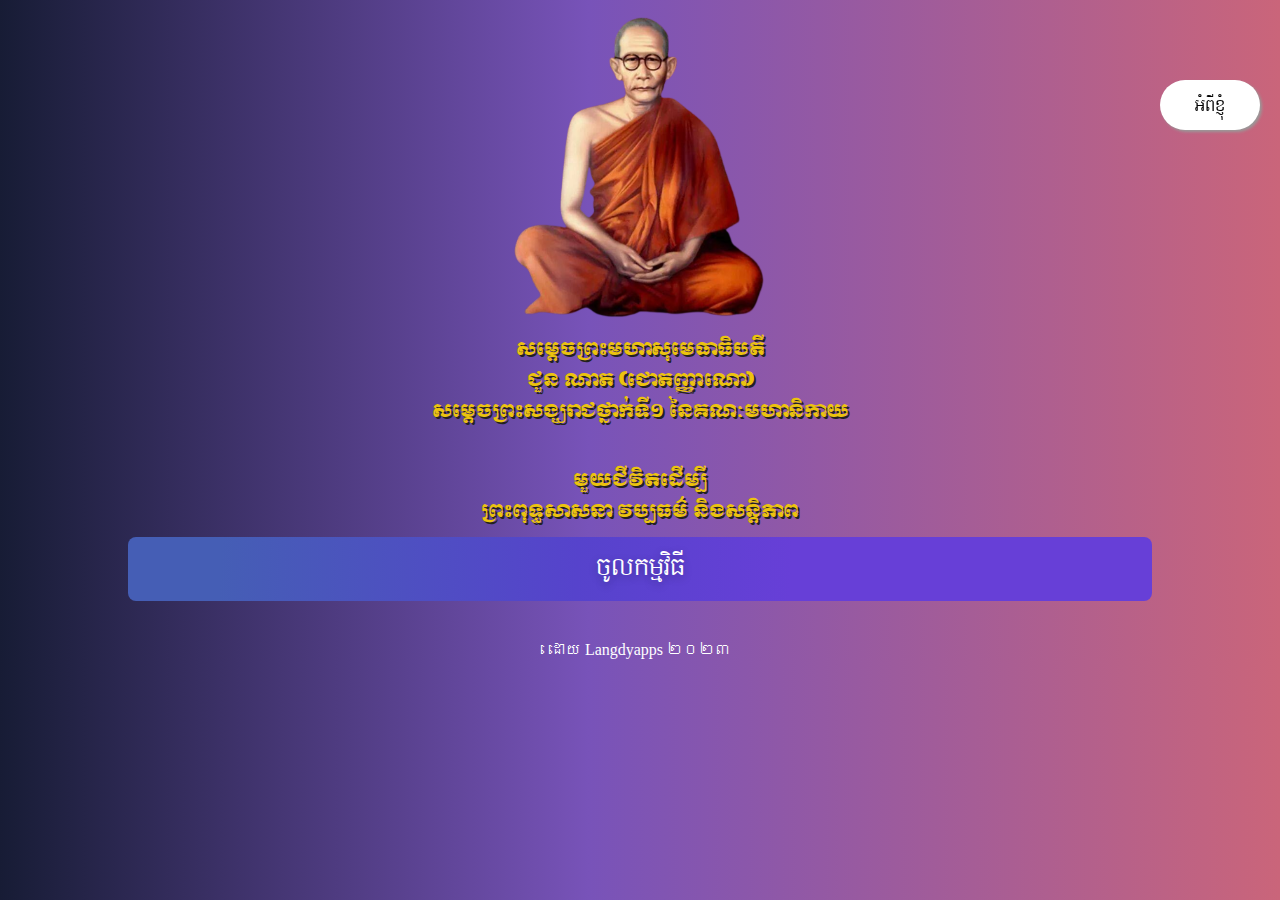
<file: index.html>
<!DOCTYPE html>
<html lang="en">
<head>
    <meta charset="UTF-8">
    <meta http-equiv="X-UA-Compatible" content="IE=edge">
    <meta name="viewport" content="width=device-width, initial-scale=1.0">
    <title>Document</title>
    <link rel="stylesheet" href="spashstyle.css">
    <style>
        .float{
            font-family: 'Content';
	position:fixed;
	width:100px;
	height:50px;
	top:40px;
	right:20px;
	background-color:white;
	color:black;
	border-radius:50px;
	text-align:center;
	box-shadow: 2px 2px 3px #999;
    font-size: 15px;
    padding-top:13px;
}
    </style>
</head>
<body>
    <!-- Fonting button -->
<a href="Page/about.html" class="float">
    អំពីខ្ញុំ
    </a>
    <div class="container">
        <div class="box">
            <div class="img">
                <img src="IMG/Chounatsmall.png" alt="">
            </div>
            <div class="des">
                <p>សម្ដេចព្រះមហាសុមេធាធិបតី<br> ជួន ណាត (ជោតញ្ញាណោ)<br> សម្ដេចព្រះសង្ឃរាជថ្នាក់ទី១ នៃគណៈមហានិកាយ</p><br>
                <p>មួយជីវិតដើម្បី<br> ព្រះពុទ្ធសាសនា វប្បធម៌ និងសន្តិភាព</p>
            </div>
        </div>
        <button style="display:none;">ចូលកម្មវិធី</button>
        <!-- HTML !-->
<a href="Page/Page.html"><button class="button-36" role="button">ចូលកម្មវិធី</button></a>
<div class="developer">ដោយ <a href="https://Langdyapps.blogspot.com" target="_blank">Langdyapps</a> ២០២៣</div>

    </div>
</body>
</html>
</file>
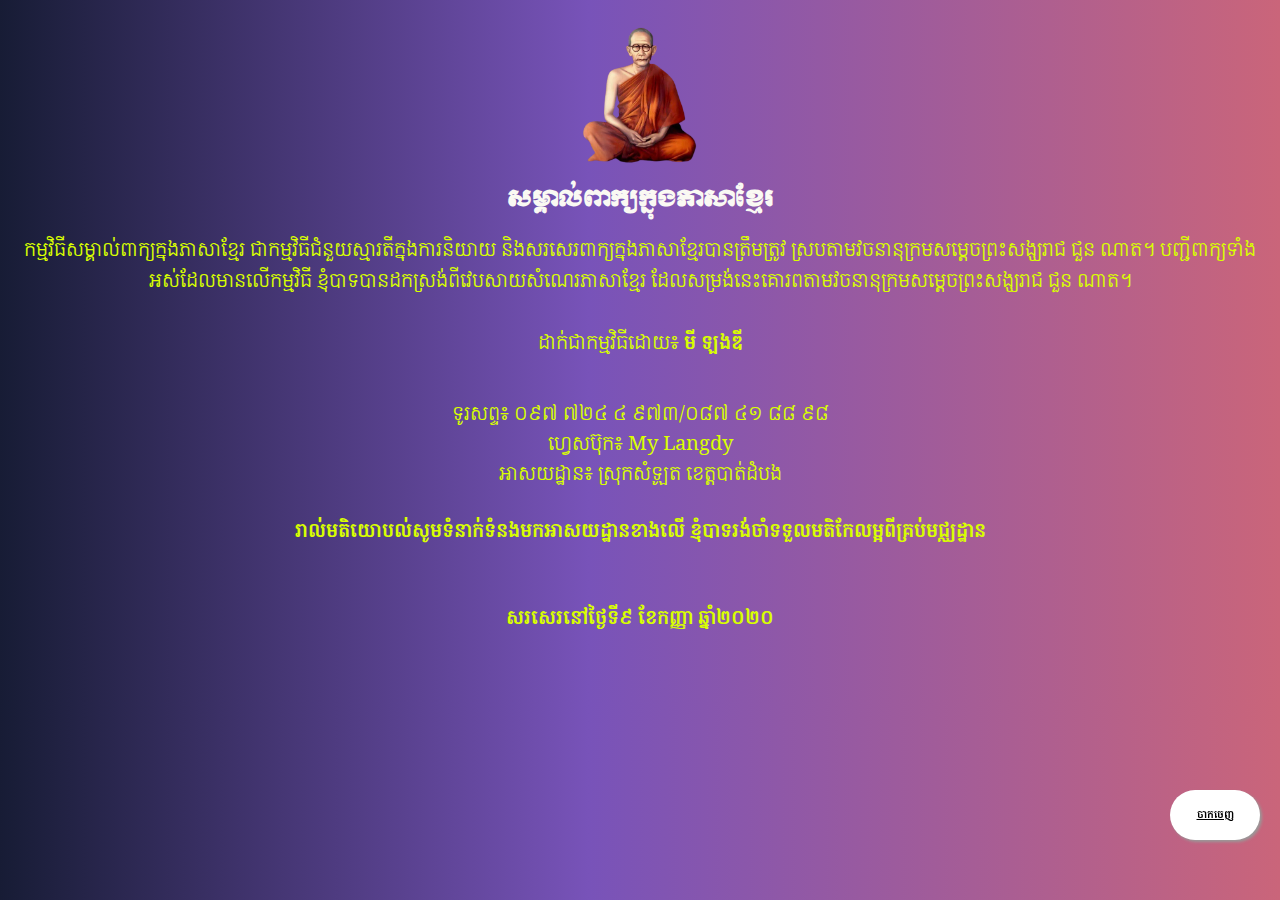
<file: Page/about.html>
<!DOCTYPE html>
<html lang="en-US">
<head>
    <meta http-equiv="Content-Type" content="text/html; charset=UTF-8"/>
    <meta charset='utf-8'/>
    <meta name='viewport' content='width=device-width, initial-scale=1.0, user-scalable=yes'/>
    <title>Content</title>
    <link rel="stylesheet" href="style.css" />
   <link rel="preconnect" href="https://fonts.googleapis.com">
<link rel="preconnect" href="https://fonts.gstatic.com" crossorigin>
<link href="https://fonts.googleapis.com/css2?family=Content&family=Moul&display=swap" rel="stylesheet">
    <style>
	body{
    background: linear-gradient(90deg, rgba(23,28,53,1) 0%, rgba(120,83,185,1) 46%, rgba(202,101,122,1) 100%);
}
.about{
  color:rgb(217, 255, 0);
  text-align: center;
  font-family: 'Content',cursive;
}
h1{
  color:rgb(250, 249, 243);
  font-family: 'Moul',cursive;
}
/* Floating button */
.float{
	position:fixed;
	width:90px;
	height:40px;
	bottom:40px;
	right:20px;
	background-color:white;
	color:black;
	border-radius:50px;
	text-align:center;
	box-shadow: 2px 2px 3px #999;
    font-size: 10px;
    padding-top:10px;
    font-family: 'Content';
}
	</style>
</head>
<body>
<img src="../IMG/Chounatsmall.png" style="margin:auto;"  height="144" />

<h1  style="font-size: 22px;text-align: center;">សម្គាល់ពាក្យក្នុងភាសាខ្មែរ</h1>
<div class="about">
 <p​>
  កម្មវិធីសម្គាល់ពាក្យក្នុងភាសាខ្មែរ ជាកម្មវិធីជំនួយស្មារតីក្នុងការនិយាយ និងសរសេរពាក្យក្នុងភាសាខ្មែរបានត្រឹមត្រូវ ស្របតាមវចនានុក្រមសម្ដេចព្រះសង្ឃរាជ ជួន ណាត។ 
  បញ្ជីពាក្យទាំងអស់ដែលមានលើកម្មវិធី ខ្ញុំបាទបានដកស្រង់ពីវេបសាយសំណេរភាសាខ្មែរ ដែលសម្រង់នេះគោរពតាមវចនានុក្រមសម្ដេចព្រះសង្ឃរាជ ជួន ណាត។<br><br>
  
    ដាក់ជាកម្មវិធីដោយ៖ <b>មី ឡងឌី</b><br>
	
  </p>
    <li>ទូរសព្ទ៖ ០៩៧ ៧២៤ ៤ ៩៧៣/០៨៧ ៤១ ៨៨ ៩៨</li>
	<li>ហ្វេសប៊ុក៖ My Langdy</li>
	<li>អាសយដ្ឋាន៖ ស្រុកសំឡូត ខេត្តបាត់ដំបង</li>
  <b><h4>រាល់មតិយោបល់សូមទំនាក់ទំនងមកអាសយដ្ឋានខាងលើ ខ្ញុំបាទរង់ចាំទទួលមតិកែលម្អពីគ្រប់មជ្ឈដ្ឋាន</h4><br>
សរសេរនៅថ្ងៃទី៩ ខែកញ្ញា ឆ្នាំ២០២០<br>
</div>
<!-- Fonting button -->
<a href="#" class="float" onclick="history.back()">
  ចាកចេញ
  </a>
</body>
</html>
</file>
<file: spashstyle.css>
@import url('https://fonts.googleapis.com/css2?family=Content&family=Moul&display=swap');

/* font-family: 'Content', cursive;
font-family: 'Moul', cursive; */
*{
    margin: 0;
    padding: 0;
    box-sizing: border-box;
    text-align: center;
}
body{
    background: linear-gradient(90deg, rgba(23,28,53,1) 0%, rgba(120,83,185,1) 46%, rgba(202,101,122,1) 100%);
}
.img{
    width: 90%;
    margin: auto;
}
img{
    width: 260px;
}
button{
    width: 80%;
    font-size: 30px;
}
.des{
    width: 85%;
    margin: auto;
}
.des p{
    text-align: center;
    font-family: 'Moul',cursive;
    font-size: 1.1em;
    color:rgb(236, 195, 14);
    margin:10px 0;
    text-shadow: 2px 2px rgb(34, 33, 33);
}
.developer,a{
    color:white;
    text-decoration: none;
    margin-top: 40px;
}

/* Button */
.button-36 {

    background-image: linear-gradient(92.88deg, #455EB5 9.16%, #5643CC 43.89%, #673FD7 64.72%);
    border-radius: 8px;
    border-style: none;
    box-sizing: border-box;
    color: #FFFFFF;
    cursor: pointer;
    flex-shrink: 0;
    font-family: "Inter UI","SF Pro Display",-apple-system,BlinkMacSystemFont,"Segoe UI",Roboto,Oxygen,Ubuntu,Cantarell,"Open Sans","Helvetica Neue",sans-serif;
    font-size: 22px;
    font-weight: 500;
    height: 4rem;
    padding: 0 1.6rem;
    text-align: center;
    text-shadow: rgba(0, 0, 0, 0.25) 0 3px 8px;
    transition: all .5s;
    user-select: none;
    -webkit-user-select: none;
    touch-action: manipulation;
    font-family: 'Content', cursive;
  }
  
  .button-36:hover {
    box-shadow: rgba(80, 63, 205, 0.5) 0 1px 30px;
    transition-duration: .1s;
  }
  
  @media (min-width: 768px) {
    .button-36 {
      padding: 0 2.6rem;
    }
  }
</file>
<file: Page/style.css>
/* CSS Document */
@import url('https://fonts.googleapis.com/css2?family=Angkor&family=Kantumruy+Pro:wght@300&family=Koh+Santepheap:wght@700&display=swap');
        *,body,.item{
            font-family: 'Koh Santepheap', cursive;
        }
        .about{
            font-family: 'Angkor', cursive;
        }
        body {
            padding:5px;
            padding-bottom:60px;
            padding-top:12px;
            line-height: 30px;
            font-size: 20px;
        }

        /* h2,a{
            font-weight:normal;

        } */

        #title {
            color:#B71C1C;
            margin: 0 0 20px 0;
        }

        #subtitle{
            color:#233CEE;
            margin: 0 0 20px 0;
            font-weight:bold;
        }
		h1{
            color:#BC4104 ;
            margin: 20px 0 20px 0;
            /* border-bottom: 3px solid #148AF2} */
        }
        a {
            font-family: 'Koh Santepheap', cursive;
            color:rgb(12, 148, 85);
            margin: 20px 0 20px 0;
        }
        a:hover{
            color:red;
        }
        .under{
            height: 1px;
            width: 100%;
            /* background-color: #148AF2; */
        }
        img {
            max-width:95%;
            max-height:95%;
            min-width:40px;
            min-height:40px;
            margin:3px auto 3px auto;
            display:block;
        }

        p {
            margin:10px 0;
            padding:0;
			text-align:justify;
            font-family: 'Koh Santepheap', cursive;
			color: #148AF2;
            padding:10px 10px;
        }
		p.box{
	margin: 20px 10px;
	border: 1px solid #148AF2;
	padding: 10px;
	text-align: center;
	background: red;
	color:red;
	font-weight:bold;
		}
		
.top-container {
  /* background-color: #148AF2; */
  padding: 30px;
  text-align: center;
}

.header {
	text-align: center;
  padding: 10px 16px;
  /* background: #148AF2; */
  color: #f1f1f1;
}
input{
    padding-left: 30px;
    font-size:1.2em;
    color:#148AF2;
    border-radius:20px;
    border:2px solid #148AF2;
    margin-bottom:10px;
    outline:none;
}
#footer{
    font-family: 'Koh Santepheap', cursive;
    bottom: 0;
    position: sticky;
}

.sticky{
    background-color: red;width: 100%;color:yellow;
    bottom: 30;
    position: sticky;
}

h1{
    font-family: 'Angkor', cursive;
}
input{
    font-family: 'Koh Santepheap', cursive;
}
</file>
